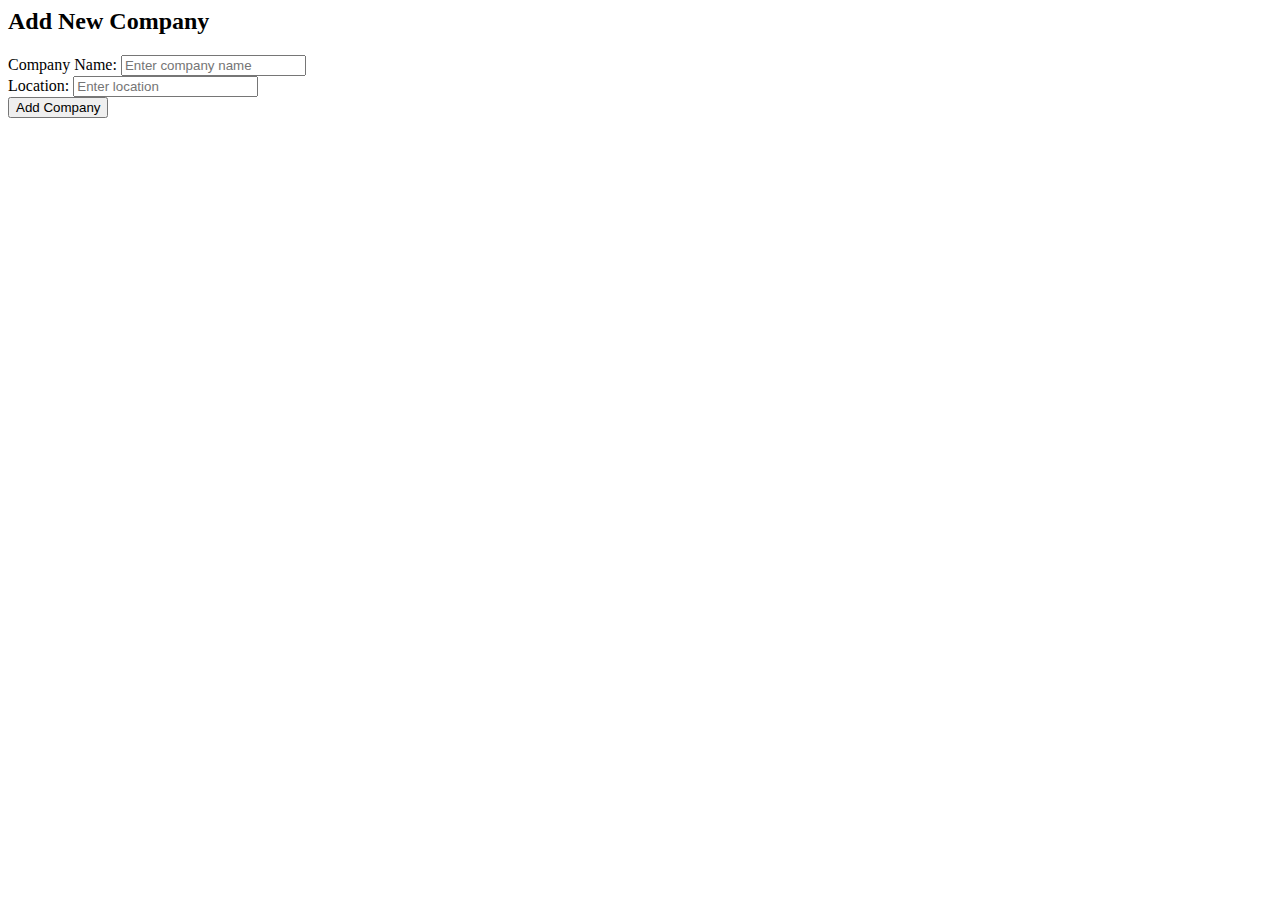
<file: src/main/resources/templates/addcompany.html>
<body>
<div class="container">
    <h2>Add New Company</h2>
    <form class="mt-4">
        <div class="form-group">
            <label for="name">Company Name:</label>
            <input type="text" class="form-control" id="name" name="name"
                   placeholder="Enter company name" required>
        </div>
        <div class="form-group">
            <label for="location">Location:</label>
            <input type="text" class="form-control" id="location" name="location"
                   placeholder="Enter location" required>
        </div>
        <button type="submit" class="btn btn-primary add-company-btn" th:onclick="'submitForm()'">Add Company</button>
    </form>
</div>

<script th:inline="javascript">
    $(document).ready(function () {
        $('.add-company-btn').click(function () {
            const companyData = {
                name: $('#name').val(),
                location: $('#location').val()
            };
            submitForm(companyData);
        });
    });
    function submitForm(companyData) {
        $.ajax({
            url: '/api/company/add',
            type: 'POST',
            contentType: 'application/json',
            data: JSON.stringify(companyData),
            success: function (response) {
                console.log('Successfully added company with id: ' + response.message.id, 'response: ', response);
                location.reload();
            },
            error: function (response) {
                console.log('Failed to add company. Response: ', response);
                location.reload();
            }
        });
    }
</script>
</body>
</file>
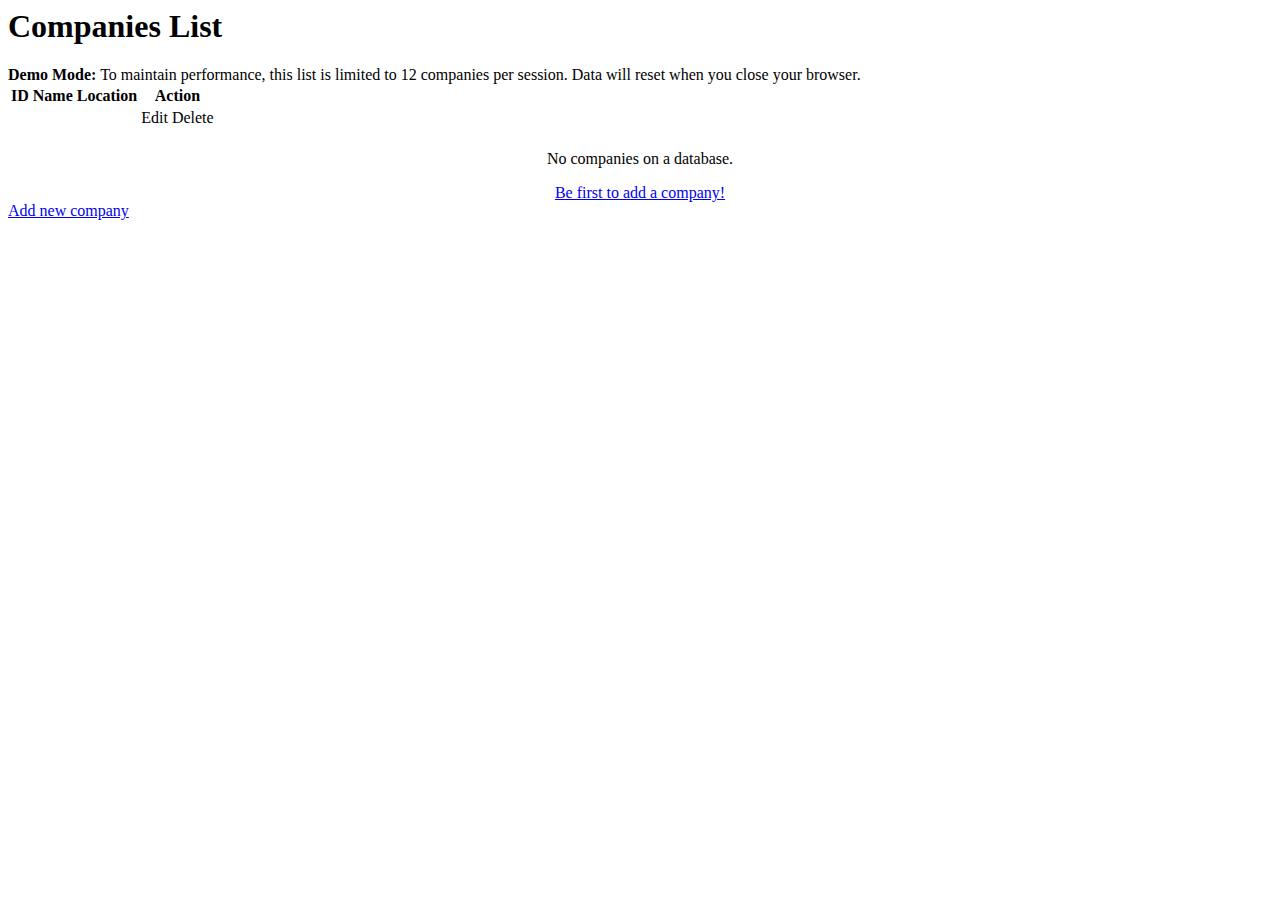
<file: src/main/resources/templates/company.html>
<body>
<div class="container">
    <h1>Companies List</h1>

    <div th:if="${isDemoMode}" class="alert-warning">
        <strong>Demo Mode:</strong> To maintain performance, this list is limited to 12 companies per session.
        Data will reset when you close your browser.
    </div>

    <div th:if="${not #lists.isEmpty(companies)}">
        <table class="table-styled">
            <thead>
            <tr>
                <th>ID</th>
                <th>Name</th>
                <th>Location</th>
                <th>Action</th>
            </tr>
            </thead>
            <tbody>
            <tr th:each="company : ${companies}">
                <td th:text="${company.id}"></td>
                <td th:text="${company.name}"></td>
                <td th:text="${company.location}"></td>
                <td>
                    <a th:href="@{/edit/{id}(id=${company.id})}" class="btn btn-blue">Edit</a>
                    <a th:href="@{/delete/{id}(id=${company.id})}"
                       class="btn btn-red"
                       onclick="return confirm('Delete this company?');">Delete</a>
                </td>
            </tr>
            </tbody>
        </table>
    </div>

    <div th:if="${#lists.isEmpty(companies)}" style="text-align: center; margin-top: 20px;">
        <p>No companies on a database.</p>
        <div class="action-bar">
            <a href="/add" class="btn btn-green">Be first to add a company!</a>
        </div>
    </div>

    <div th:if="${!#lists.isEmpty(companies)}" class="action-bar">
        <a href="/add" class="btn btn-green">Add new company</a>
    </div>
</div>
</body>
</file>
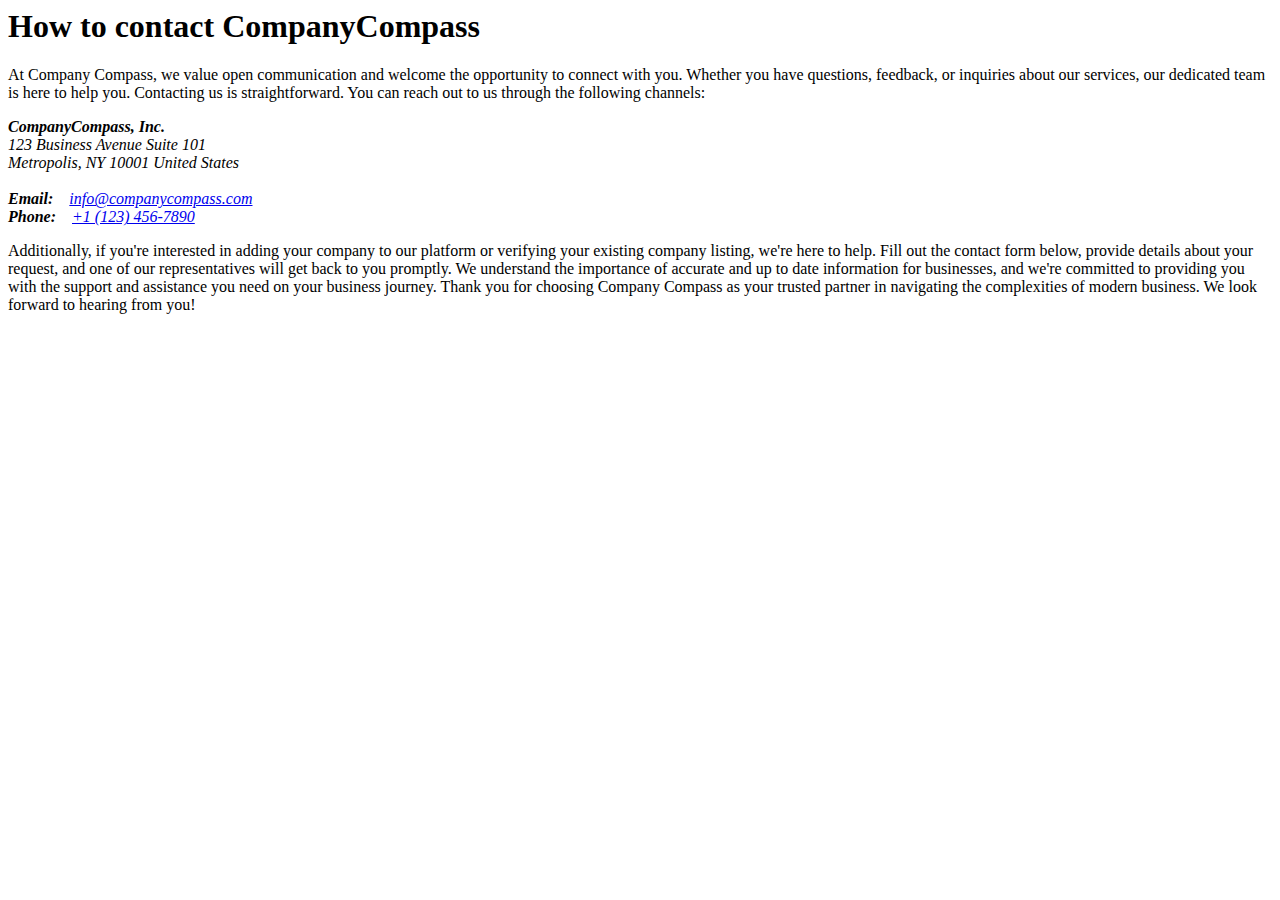
<file: site/src/main/webapp/WEB-INF/views/contact.html>
<body>
<div class="container">
    <div class="row justify-content-center">
        <div class="col-md-8">
            <h1 class="text-center mt-5 mb-4">How to contact CompanyCompass</h1>
            <p>
                At Company Compass, we value open communication and welcome the opportunity to connect with you. Whether
                you have
                questions, feedback, or inquiries about our services, our dedicated team is here to help you.

                Contacting us is straightforward. You can reach out to us through the following channels:
            <p>
            <address>
                <b>CompanyCompass, Inc.</b>
                <br>
                123 Business Avenue Suite 101
                <br>
                Metropolis, NY 10001 United States
                <br>
                <br>
                <b>Email:</b>&emsp;<a href="mailto:info@companycompass.com">info@companycompass.com</a>
                <br>
                <b>Phone:</b>&emsp;<a href="tel:+1234567890">+1 (123) 456-7890</a>
            </address>
            <p>
                Additionally, if you're interested in adding your company to our platform or verifying your existing
                company
                listing, we're here to help.
                Fill out the contact form below, provide details about your
                request, and one
                of our representatives will get back to you promptly.

                We understand the importance of accurate and up to date information for businesses, and we're committed
                to providing
                you with the support and assistance you need on your business journey.

                Thank you for choosing Company Compass as your trusted partner in navigating the complexities of modern
                business.
                We
                look forward to hearing from you!
            </p>
        </div>
    </div>
</div>
</body>
</file>
